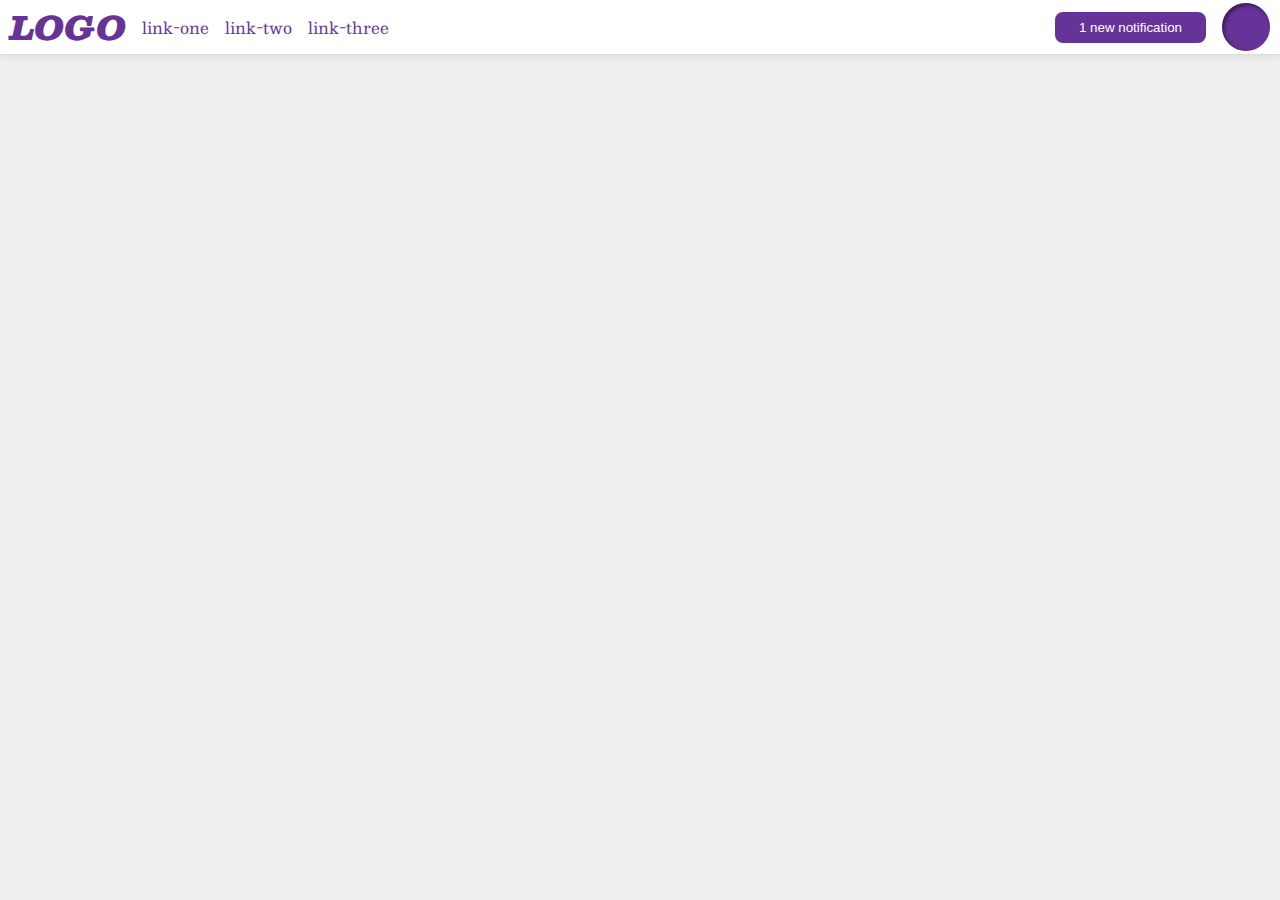
<file: flex/03-flex-header-2/index.html>
<!DOCTYPE html>
<html lang="en">
  <head>
    <meta charset="UTF-8">
    <meta http-equiv="X-UA-Compatible" content="IE=edge">
    <meta name="viewport" content="width=device-width, initial-scale=1.0">
    <title>Flex Header 2</title>
    <link rel="stylesheet" href="style.css">
  </head>
  <body>
    <div class="header">
      <div class="left-side">
        <div class="logo">
          LOGO
        </div>
        <ul class="links">
          <li><a href="google.com">link-one</a></li>
          <li><a href="google.com">link-two</a></li>
          <li><a href="google.com">link-three</a></li>
        </ul>
      </div>
      <div class="right-side">
        <button class="notifications">
          1 new notification
        </button>
        <div class="profile-image"></div>
      </div>
    </div>
  </body>
</html>
</file>
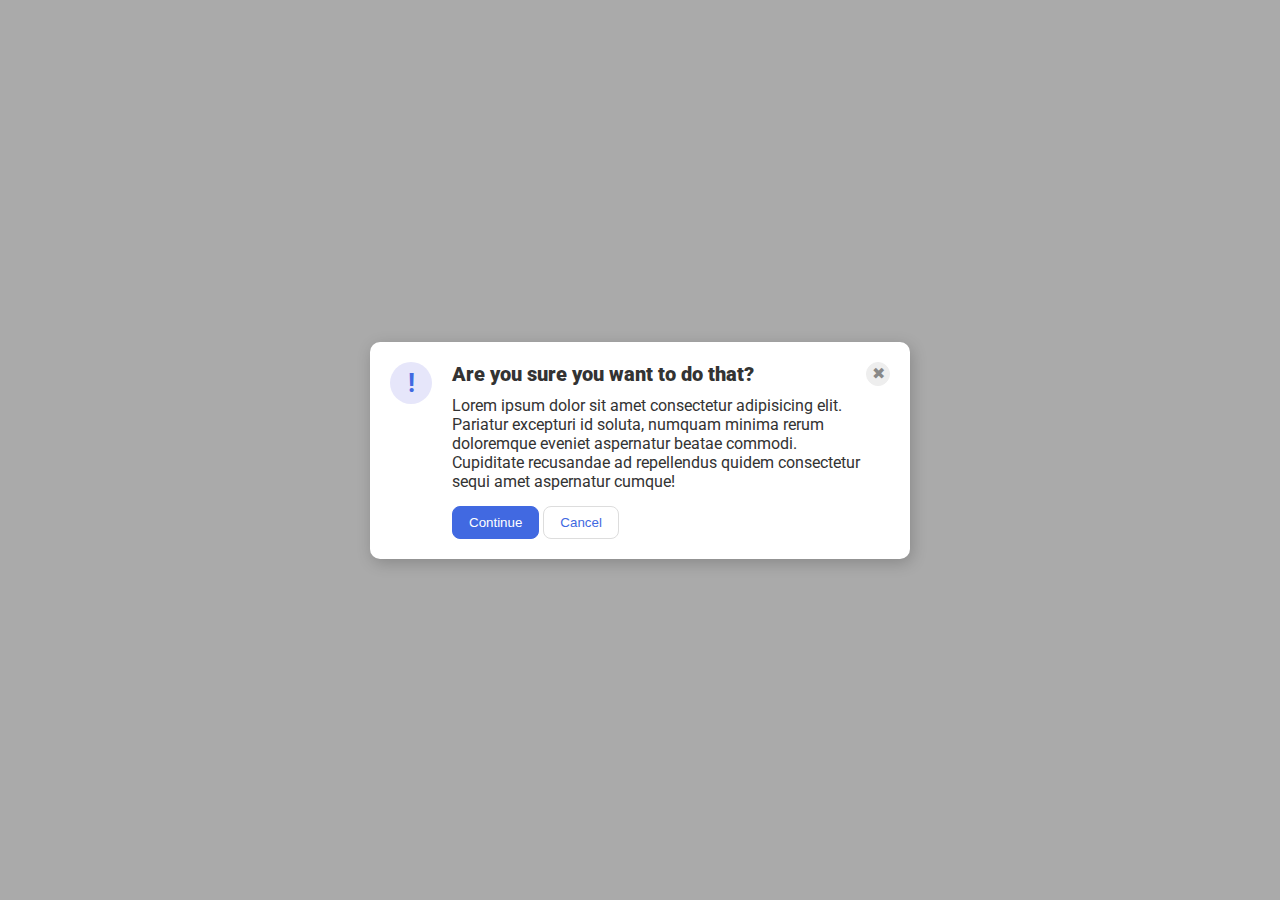
<file: flex/05-flex-modal/index.html>
<!DOCTYPE html>
<html lang="en">
  <head>
    <meta charset="UTF-8">
    <meta http-equiv="X-UA-Compatible" content="IE=edge">
    <meta name="viewport" content="width=device-width, initial-scale=1.0">
    <link rel="stylesheet" href="style.css">
    <title>Modal</title>
  </head>
  <body>
    <div class="modal">
      <div class="icon">!</div>
      <div class="content">
        <div class="header">Are you sure you want to do that?</div>
        
        <div class="text">Lorem ipsum dolor sit amet consectetur adipisicing elit. Pariatur excepturi id soluta, numquam minima rerum doloremque eveniet aspernatur beatae commodi. Cupiditate recusandae ad repellendus quidem consectetur sequi amet aspernatur cumque!</div>
        <button class="continue">Continue</button>
        <button class="cancel">Cancel</button>
      </div>
      <div class="close">
        <button class="close-button">✖</button>
      </div>
  
      </div>
  </body>
</html>
</file>
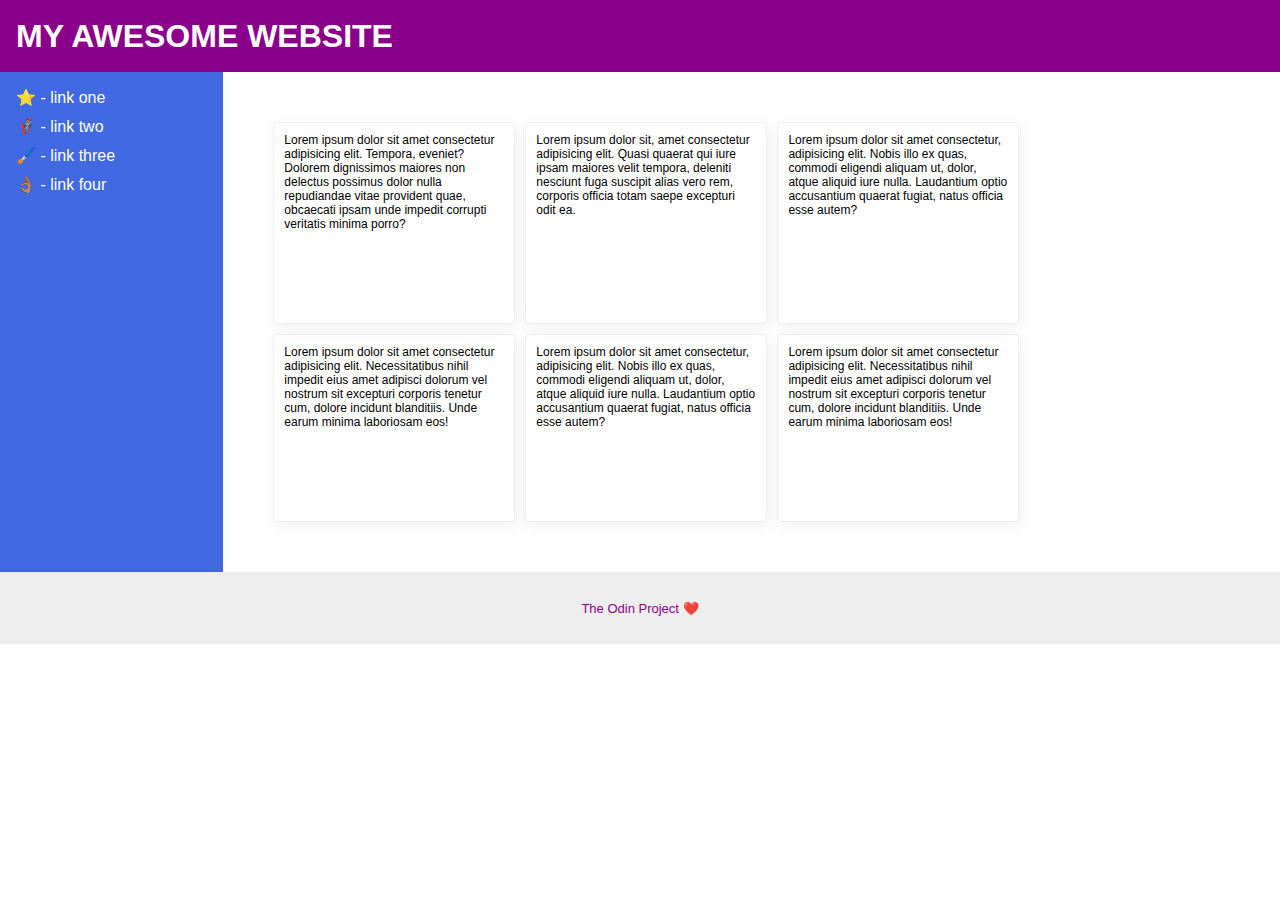
<file: flex/07-flex-layout-2/index.html>
<!DOCTYPE html>
<html lang="en">
  <head>
    <meta charset="UTF-8">
    <meta http-equiv="X-UA-Compatible" content="IE=edge">
    <meta name="viewport" content="width=device-width, initial-scale=1.0">
    <title>The Holy Grail</title>
    <link rel="stylesheet" href="style.css">
  </head>
  <body>
    <div class="header">
      MY AWESOME WEBSITE
    </div>
    <div class="content">
      <div class="sidebar">
        <ul>
          <li><a href="#">⭐ - link one</a></li>
          <li><a href="#">🦸🏽‍♂️ - link two</a></li>
          <li><a href="#">🖌️ - link three</a></li>
          <li><a href="#">👌🏽 - link four</a></li>
        </ul>
      </div>
      <div class="cards">
          <div class="card">Lorem ipsum dolor sit amet consectetur adipisicing elit. Tempora, eveniet? Dolorem dignissimos maiores non delectus possimus dolor nulla repudiandae vitae provident quae, obcaecati ipsam unde impedit corrupti veritatis minima porro?</div>
          <div class="card">Lorem ipsum dolor sit, amet consectetur adipisicing elit. Quasi quaerat qui iure ipsam maiores velit tempora, deleniti nesciunt fuga suscipit alias vero rem, corporis officia totam saepe excepturi odit ea.</div>
          <div class="card">Lorem ipsum dolor sit amet consectetur, adipisicing elit. Nobis illo ex quas, commodi eligendi aliquam ut, dolor, atque aliquid iure nulla. Laudantium optio accusantium quaerat fugiat, natus officia esse autem?</div>
          <div class="card">Lorem ipsum dolor sit amet consectetur adipisicing elit. Necessitatibus nihil impedit eius amet adipisci dolorum vel nostrum sit excepturi corporis tenetur cum, dolore incidunt blanditiis. Unde earum minima laboriosam eos!</div>
          <div class="card">Lorem ipsum dolor sit amet consectetur, adipisicing elit. Nobis illo ex quas, commodi eligendi aliquam ut, dolor, atque aliquid iure nulla. Laudantium optio accusantium quaerat fugiat, natus officia esse autem?</div>
          <div class="card">Lorem ipsum dolor sit amet consectetur adipisicing elit. Necessitatibus nihil impedit eius amet adipisci dolorum vel nostrum sit excepturi corporis tenetur cum, dolore incidunt blanditiis. Unde earum minima laboriosam eos!</div>
        
        
      </div>
      </div>
    <div class="footer">
      The Odin Project ❤️
    </div>
  </body>
</html>
</file>
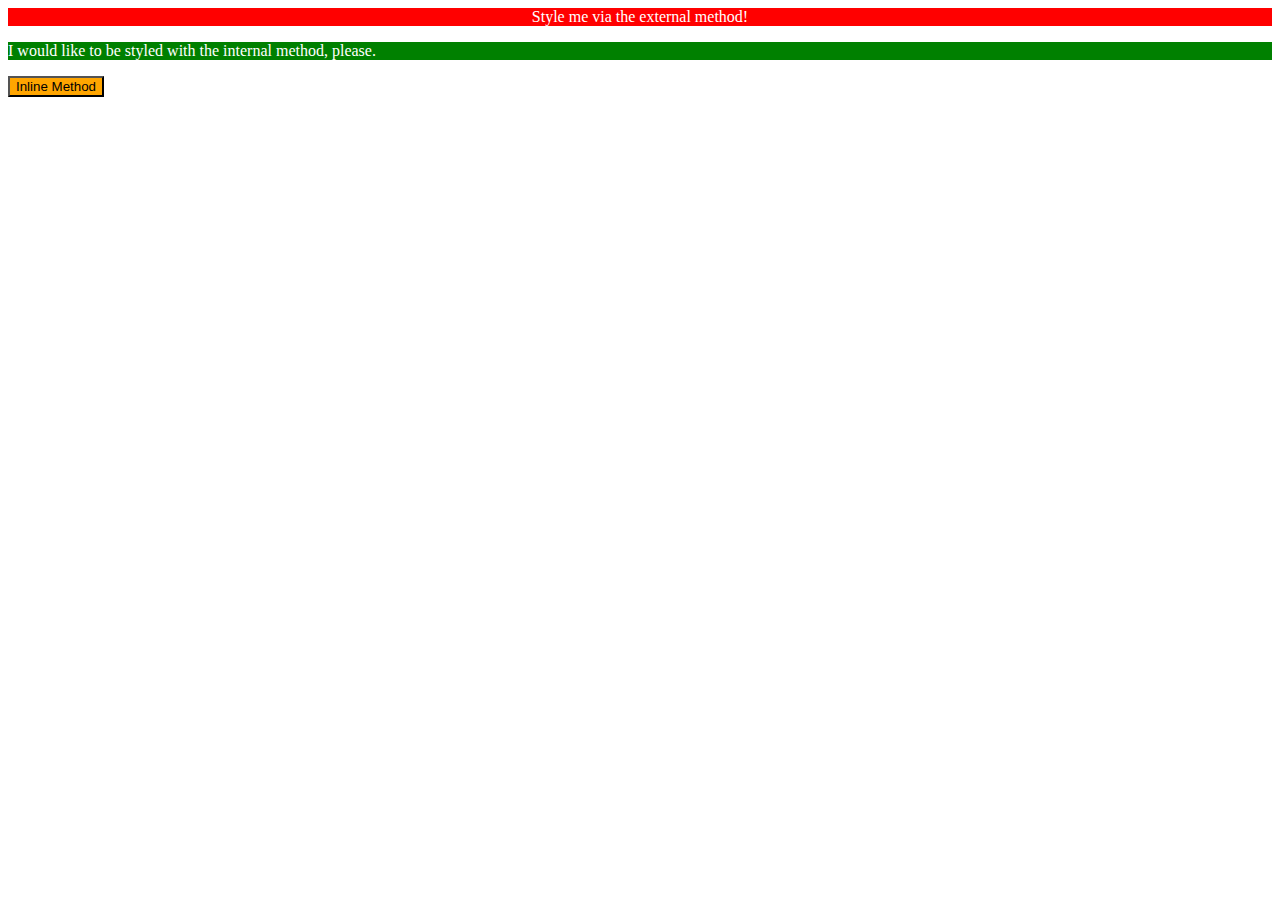
<file: foundations/01-css-methods/index.html>
<!DOCTYPE html>
<html lang="en">
  <head>
    <meta charset="UTF-8">
    <meta http-equiv="X-UA-Compatible" content="IE=edge">
    <meta name="viewport" content="width=device-width, initial-scale=1.0">
    <link rel="stylesheet" href="style.css">
    <title>Methods for Adding CSS</title>
    <style>
      p {
        background-color: green;
        color: white;
      }
    </style>
  </head>
  <body>
    <div>Style me via the external method!</div>
    <p>I would like to be styled with the internal method, please.</p>
    <button style="background-color: orange;">Inline Method</button>
  </body>
</html>
</file>
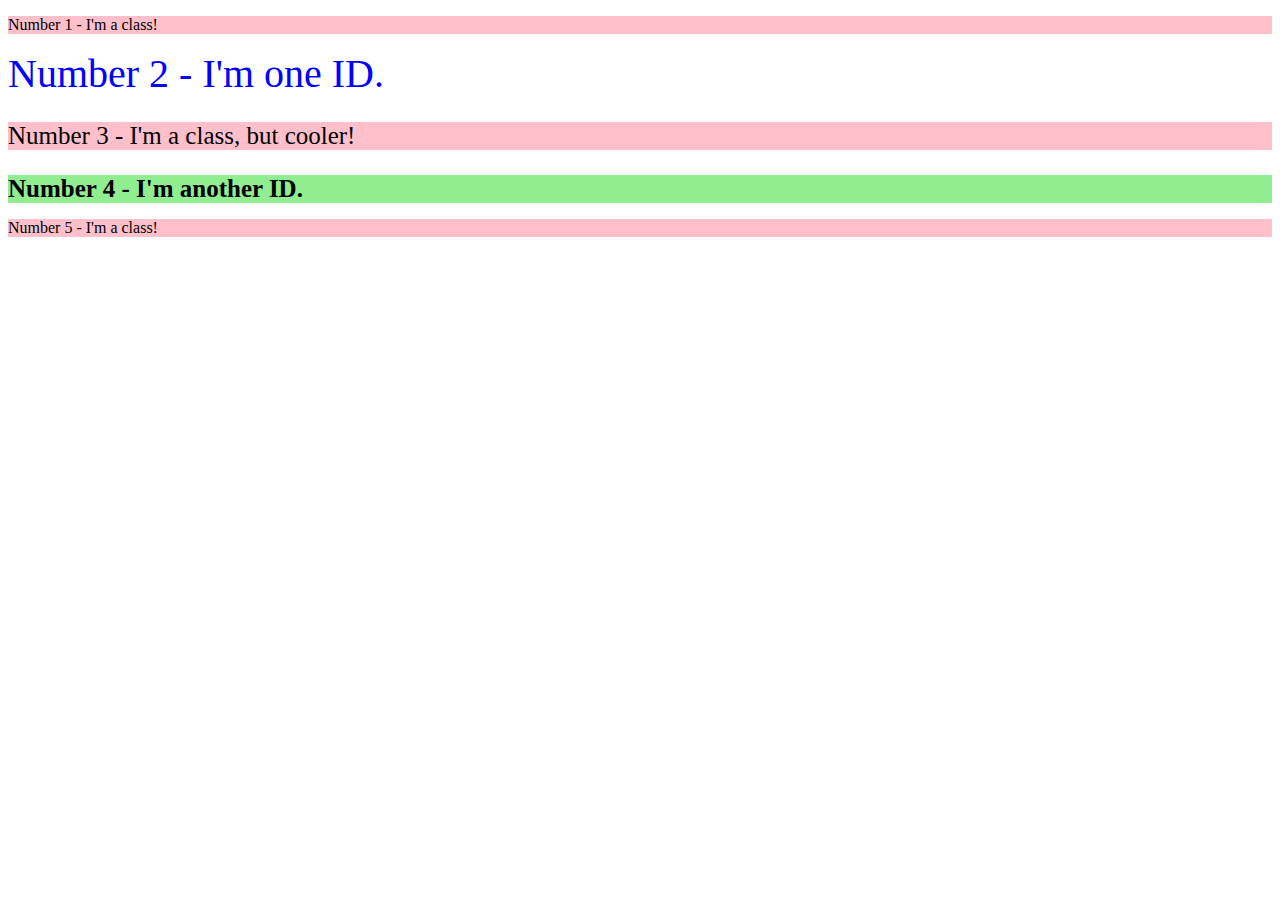
<file: foundations/02-class-id-selectors/index.html>
<!DOCTYPE html>
<html lang="en">
  <head>
    <meta charset="UTF-8">
    <meta http-equiv="X-UA-Compatible" content="IE=edge">
    <meta name="viewport" content="width=device-width, initial-scale=1.0">
    <title>Class and ID Selectors</title>
    <link rel="stylesheet" href="style.css">
  </head>
  <body>
    <p class="classes">Number 1 - I'm a class!</p>
    <div id="id-one">Number 2 - I'm one ID.</div>
    <p class="classes num_3">Number 3 - I'm a class, but cooler!</p>
    <div id="id-two">Number 4 - I'm another ID.</div>
    <p class="classes">Number 5 - I'm a class!</p>
  </body>
</html>
</file>
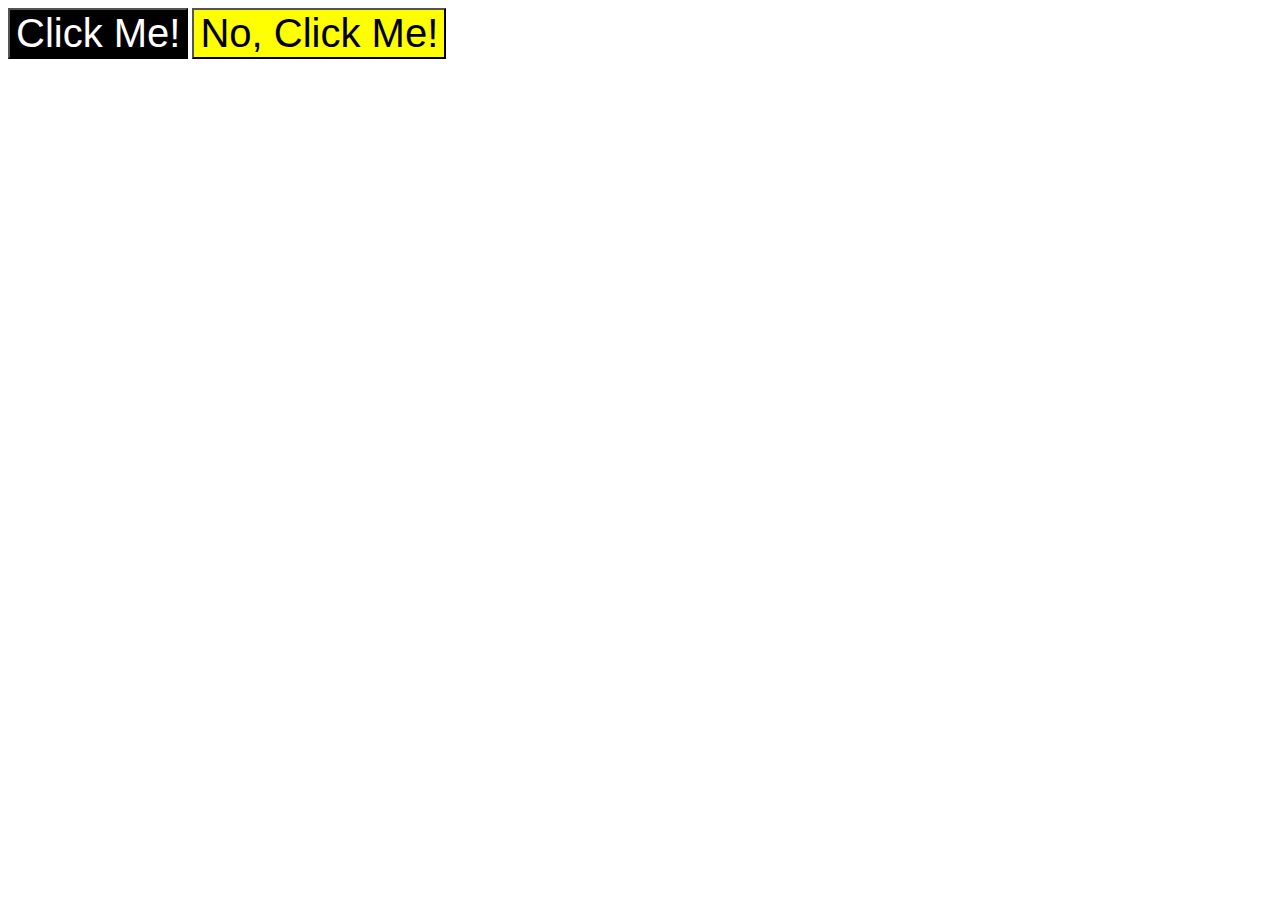
<file: foundations/03-grouping-selectors/index.html>
<!DOCTYPE html>
<html lang="en">
  <head>
    <meta charset="UTF-8">
    <meta http-equiv="X-UA-Compatible" content="IE=edge">
    <meta name="viewport" content="width=device-width, initial-scale=1.0">
    <title>Grouping Selectors</title>
    <link rel="stylesheet" href="style.css">
  </head>
  <body>
    <button class="button_1">Click Me!</button>
    <button class="button_2">No, Click Me!</button>
  </body>
</html>
</file>
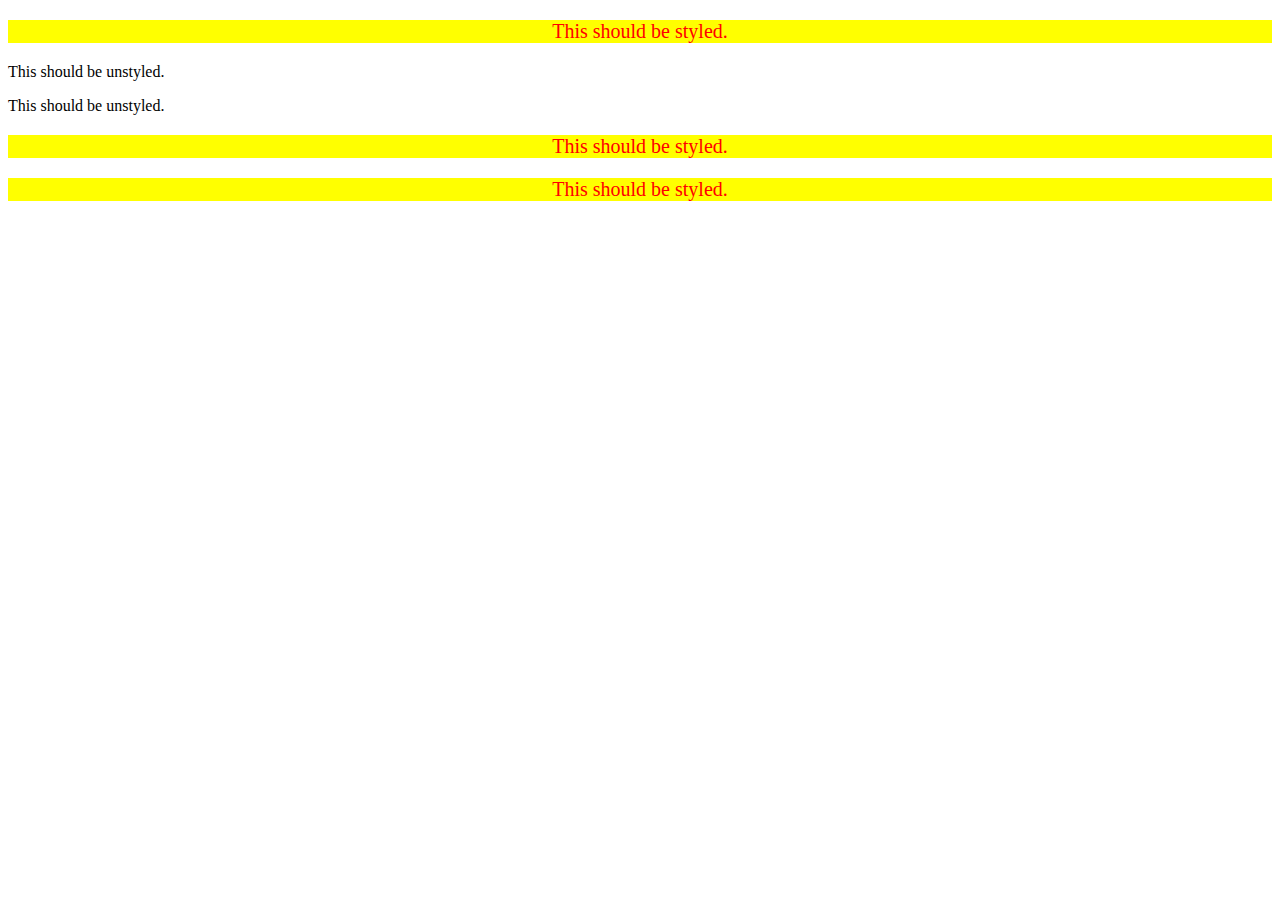
<file: foundations/05-descendant-combinator/index.html>
<!DOCTYPE html>
<html lang="en">
  <head>
    <meta charset="UTF-8">
    <meta http-equiv="X-UA-Compatible" content="IE=edge">
    <meta name="viewport" content="width=device-width, initial-scale=1.0">
    <title>Descendant Combinator</title>
    <link rel="stylesheet" href="style.css">
  </head>
  <body>
    <div class="container">
      <p class="text styled">This should be styled.</p>
    </div>
    <p class="text">This should be unstyled.</p>
    <p class="text">This should be unstyled.</p>
    <div class="container">
      <p class="text styled">This should be styled.</p>
      <p class="text styled">This should be styled.</p>
    </div>
  </body>
</html>
</file>
<file: flex/03-flex-header-2/style.css>
/* this is some magical font-importing.  
you'll learn about it later. */
@import url('https://fonts.googleapis.com/css2?family=Besley:ital,wght@0,400;1,900&display=swap');

body {
  margin: 0;
  background: #eee;
  font-family: Besley, serif;
}

.header {
  display: flex;
  justify-content: space-between;
  background: white;
  border-bottom: 1px solid #ddd;
  box-shadow: 0 0 8px rgba(0,0,0,.1);
}

.profile-image {
  background: rebeccapurple;
  box-shadow: inset 2px 2px 4px rgba(0,0,0,.5);
  border-radius: 50%;
  width: 48px;
  height: 48px;
}


.logo {
  
  color: rebeccapurple;
  font-size: 32px;
  font-weight: 900;
  font-style: italic;
}

button {
  border: none;
  border-radius: 8px;
  background: rebeccapurple;
  color: white;
  padding: 8px 24px;
}

a {
  /* this removes the line under our links */
  text-decoration: none;
  color: rebeccapurple;
}

ul {
  display: flex;
  gap: 16px;
  margin: 0;
  padding: 0;
  list-style-type: none;
}
.left-side {
  margin-left: 10px;
  gap: 16px;
  display: flex;
  align-items: center;
  
}
.right-side {
  margin-right: 10px;
  display: flex;
  align-items: center;
  gap: 16px;
}
</file>
<file: flex/05-flex-modal/style.css>
@import url('https://fonts.googleapis.com/css2?family=Roboto:wght@400;700&display=swap');

html, body {
  height: 100%;
}

body {
  font-family: Roboto, sans-serif;
  margin: 0;
  background: #aaa;
  color: #333;
  /* I'll give you this one for free lol */
  display: flex;
  align-items: center;
  justify-content: center;
}

.modal {
  display: flex;
  flex: 0 0 500px;
  background: white;
  padding: 20px;
  width: 480px;
  border-radius: 10px;
  box-shadow: 2px 4px 16px rgba(0,0,0,.2);
}

.icon {
  color: royalblue;
  font-size: 26px;
  font-weight: 700;
  background: lavender;
  width: 42px;
  height: 42px;
  border-radius: 50%;
  display: flex;
  flex: 0 0 42px;
  align-items: center;
  justify-content: center;
  margin-right: 20px;
}
.header {
  font-weight: 900;
  font-size: 20px;
  margin-bottom: 10px;
}

.close-button {
  background: #eee;
  border-radius: 50%;
  color: #888;
  font-weight: 400;
  font-size: 16px;
  height: 24px;
  width: 24px;
  display: flex;
  align-items: center;
  justify-content: center;
  border: 1px solid #eee;
  padding: 0;
}

button {

  cursor: pointer;
  padding: 8px 16px;
  border-radius: 8px;
}

button.continue {
  margin-top: 15px;
  background: royalblue;
  border: 1px solid royalblue;
  color: white;
}

button.cancel {
  margin-top: 15px;
  background: white;
  border: 1px solid #ddd;
  color: royalblue;
}
</file>
<file: flex/07-flex-layout-2/style.css>
body {
  display: flex;
  flex-direction: column;
  font-family: -apple-system, BlinkMacSystemFont, 'Segoe UI', Roboto, Oxygen, Ubuntu, Cantarell, 'Open Sans', 'Helvetica Neue', sans-serif;
  margin: 0;
  min-height: 100vh;
}

.header {
  display: flex;
  align-items: center;
  font-weight: 900;
  padding-left: 16px;
  font-size: 32px;
  height: 72px;
  background: darkmagenta;
  color: white;
}

.footer {
  display: flex;
  justify-content: center;
  align-items: center;
  font-size: 13px;
  height: 72px;
  background: #eee;
  color: darkmagenta;
}

.sidebar {
  display: flex;
  flex: 1 0 0;
  height: 500px;
  padding: 16px;
  width: 300px;
  background: royalblue;
  box-sizing: border-box;
  
}

ul {
  display: flex;
  flex-direction: column;
  gap: 10px;
  margin: 0;
  padding: 0;
  list-style: none;
}
a {
  text-decoration: none;
  color: white;
  font-size: 16px;
}

.card {
  border: 1px solid #eee;
  width: 23%;
  font-size: 12px;
  padding: 10px;
  box-shadow: 2px 4px 16px rgba(0,0,0,.06);
  border-radius: 4px;
}
.content {
  display: flex;
}
.cards {
  display: flex;
  flex-wrap: wrap;
  justify-content: flex-start;
  gap: 10px;
  height: 400px;
  flex: 5;
  margin: 50px;
}
</file>
<file: foundations/01-css-methods/style.css>
div{
    background-color: red;
    color: white;
    text-align: center;
}
</file>
<file: foundations/02-class-id-selectors/style.css>
.classes {
    background-color: pink;
}
.num_3, #id-two {
    font-size: 25px;
}
#id-one {
    color: blue;
    font-size: 40px;
}
#id-two {
    background-color: lightgreen;
    font-weight: 900;
}
</file>
<file: foundations/03-grouping-selectors/style.css>
button {
    font-size: 40px;
    height: auto;
    
}
.button_1 {
    background-color: black;
    color: white;
}
.button_2 {
    background-color: yellow;
}
</file>
<file: foundations/05-descendant-combinator/style.css>
.text.styled {
    background-color: yellow;
    color: red;
    text-align: center;
    font-size: 20px;
}
</file>
